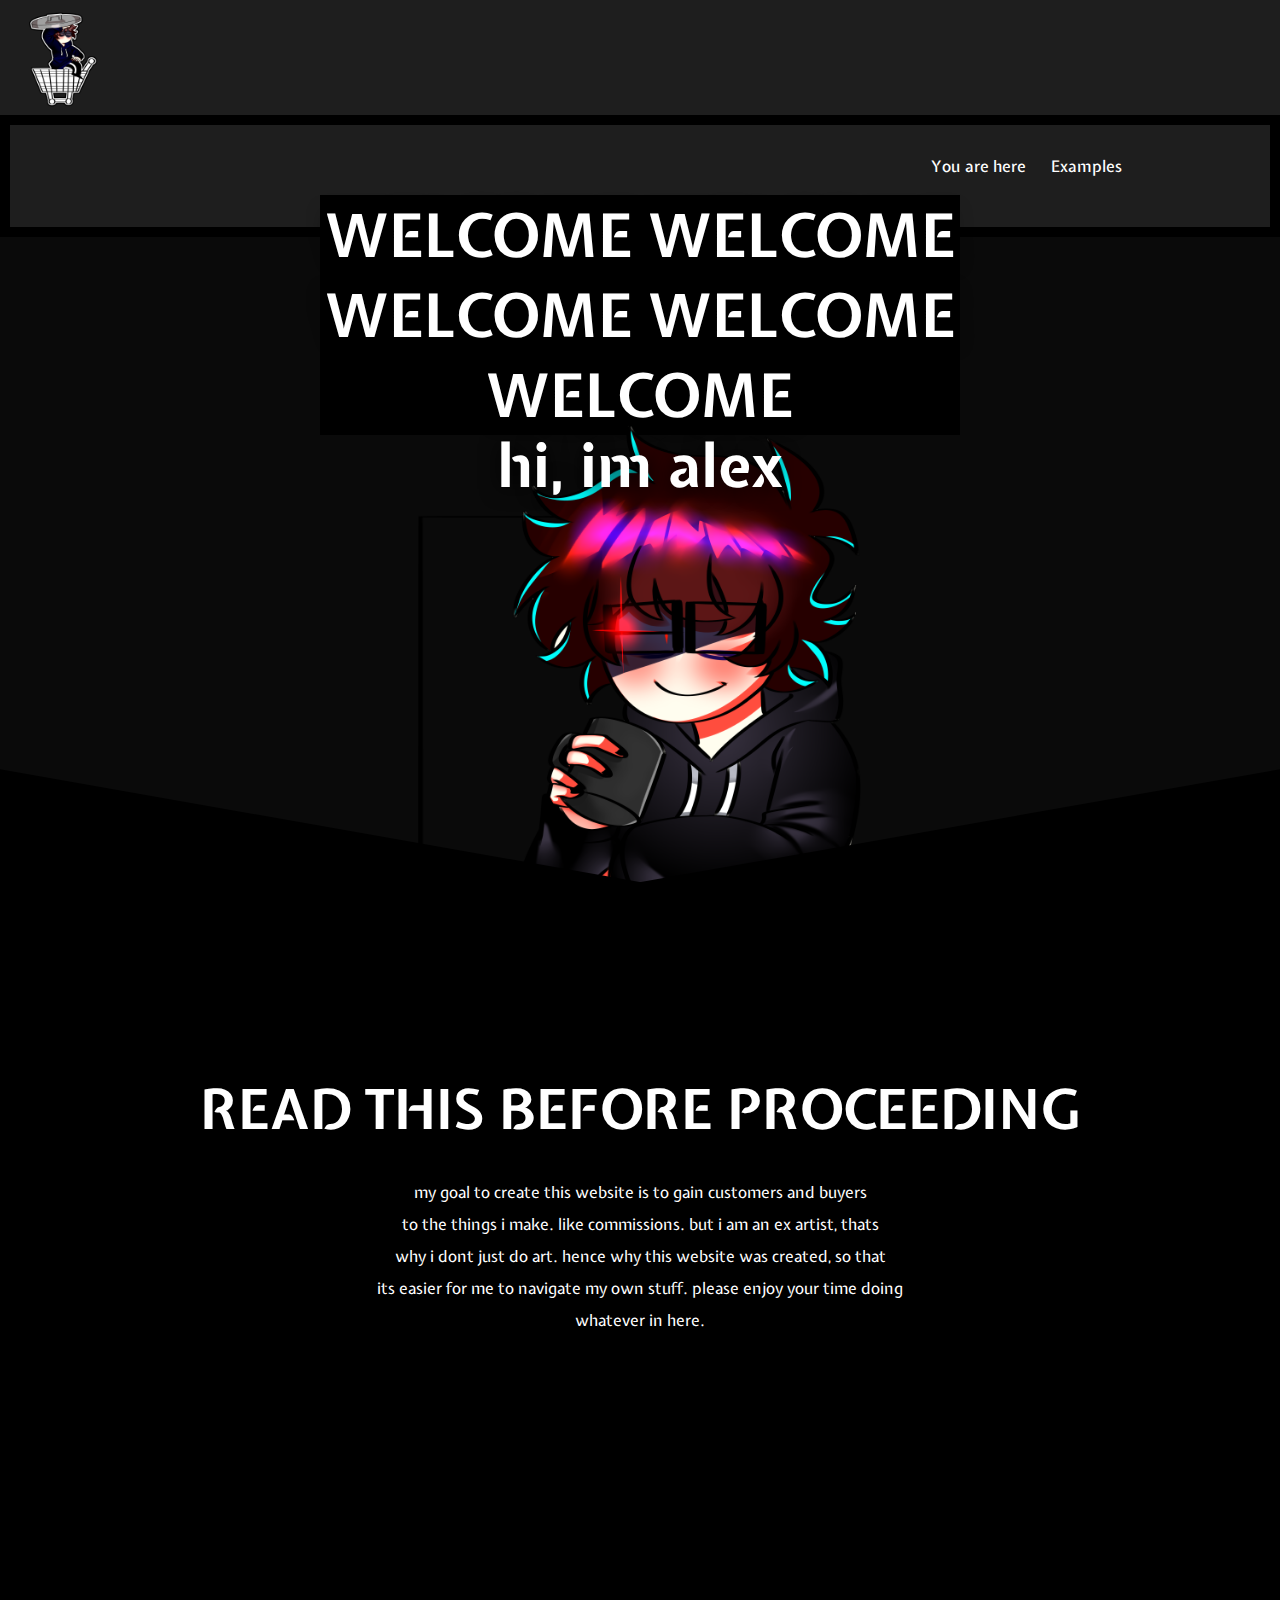
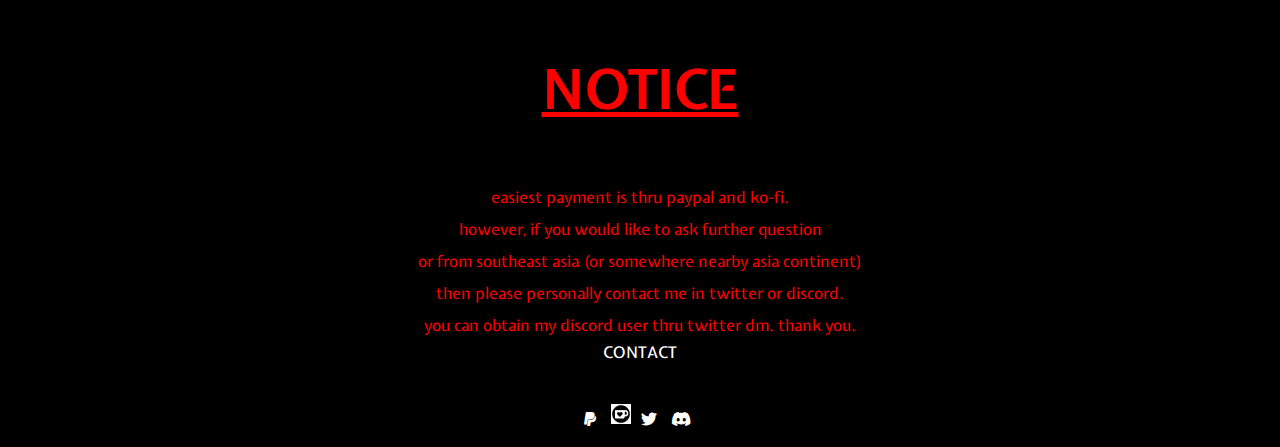
<file: index.html>
<!DOCTYPE html>
<html>
    <head>
        <meta name="viewport" content="with=device-width, initial-scale=1.0">
        <title></title>
        <link rel="stylesheet" href="style.css">
        <link rel="preconnect" href="https://fonts.googleapis.com">
        <link rel="preconnect" href="https://fonts.gstatic.com" crossorigin>
        <link href="https://fonts.googleapis.com/css2?family=Expletus+Sans:ital,wght@1,600&display=swap" rel="stylesheet">
        <link rel="stylesheet" href="https://cdnjs.cloudflare.com/ajax/libs/font-awesome/6.0.0/css/all.min.css" integrity="sha512-9usAa10IRO0HhonpyAIVpjrylPvoDwiPUiKdWk5t3PyolY1cOd4DSE0Ga+ri4AuTroPR5aQvXU9xC6qOPnzFeg==" crossorigin="anonymous" referrerpolicy="no-referrer" />
</head>
<body>

    <section class="logo">
        <div class="logo-image">
            <img src="shop/images/logo.png" style width="100px" height="100px" text-align="left">
        </div>
    </section>

    <section class="header">
        <div class="first-header">
            <section class="menu">
                <nav>
                    <ul class="nav_links">
                        <li><a href="index.html">You are here</a></li>
                        <li><a href="examples.html">Examples</a></li>
                    </ul>
                </nav>
            </section>
        </div> 
    </section>

    <section class="welcoming-title">
        <div>
            <h1>WELCOME WELCOME WELCOME WELCOME WELCOME</h1>
        </div>
    </section>


<!--introduction-->
        <section class="intro">
            <div class="div-box">
                <div class="banner">
                    <h1>hi, im alex</h1>
                        <img src="shop/images/tshirt.png" style="width: 50%;">
                </div>
                <div class="content">
                    <h2>read this before proceeding</h2>
                    <p>my goal to create this website is to gain customers and buyers<br>
                        to the things i make. like commissions. but i am an ex artist, thats<br>
                        why i dont just do art. hence why this website was created, so that <br>
                        its easier for me to navigate my own stuff. please enjoy your time doing <br>
                        whatever in here.</p>
                </div>
            </div>
        </section>

<!--payment method-->
        <section class="pay">
            <div class="method">
                            <div class="content">
                        <div class="textbox">
                    <h2 class="card-title">notice</h2>
                            <h3>how to pay</h3>
                                <p class="card-body">easiest payment is thru paypal and ko-fi.<br>
                                        however, if you would like to ask further question<br>
                                        or from southeast asia (or somewhere nearby asia continent)<br>
                                        then please personally contact me in twitter or discord.<br>
                                        you can obtain my discord user thru twitter dm. thank you.</p>
                                    <a href="" class="button">CONTACT</a>

                                <div class="contact-buttons">
                                    <a href="https://paypal.me/darrensus"><i class="fa-brands fa-paypal"></i></a>
                                    <a href="https://ko-fi.com/alexdrawsgjdhg"><img src="shop/images/kofi.png" style="width: 20px;"></a>
                                    <a href="https://twitter.com/trashh_chan"><i class="fa-brands fa-twitter"></i></a>
                                    <a href=""><i class="fa-brands fa-discord"></i></a>
                                </div>
                        </div>
                            </div>
            </div>
        </section>
        
</body>
</html>
</file>
<file: style.css>
*{
    margin: 0;
    padding: 0;
    font-family: 'Expletus Sans', cursive;
}
body{
    background-color: rgb(10, 10, 10);
}
.header{
    padding-top: 80px;
    padding-bottom: 80px;
    border: 10px solid;
    font-size: medium;
    color: black;
    background-color: rgb(30, 30, 30);
    text-align: center;
    display: flex;
    justify-content: flex-end;
    align-items: center;
    padding: 30px 10%;
}

/*--navbar--*/
li, a, button{
    font-weight: 500;
    font-size: 16px;
    color: white;
    text-decoration: none;
    transition: all 0.3s ease 0.3s;
}
/*-----image header-----*/
.logo{
    padding-top: 10px;
    padding-left: 10px;
    color: black;
    background-color: rgb(30, 30, 30);
}
/*------header menu-----------*/
.menu{
    cursor: pointer;
    margin-left: auto;
}
.nav_links{
    list-style: none;
}
.nav_links li{
    display: inline-block;
    padding: 0px 20px 20px 1px;
}
.nav_links li a{
    transition: all 0.3 s ease 0s;
}
.nav_links li a:hover{
    color: rgb(44, 79, 195,1);
}
button{
    margin-left: 20px;
    padding: 9px 25px;
    background-color: rgb(19, 19, 19);
    border: none;
    border-radius: 50px;
    cursor: pointer;
    transition: all 0.3s ease 0s;
}
button:hover{
    background-color: rgba(32, 32, 32, 0.8);
}
.welcoming-title h1{
    background-color: black;
    text-align: center;
}
/*--intro--*/
.banner{
    padding: 0;
    margin: 0;
    padding-top: 150px;
    height: 500px;
    position: relative;
    width: 100%;
    text-align: center;
}
.banner img{
    width: 100%;
}
h1{
    position: absolute;
    top: 35%;
    left: 50%;
    transform: translate(-50%,-50%);
    color: white;
    text-shadow: 0 2px 20px black;
    font-size: 60px;
}
.content{
    background-color: black;
    color: black;
    height: 450px;
    padding-top: 130px;
    position: relative;
    text-align: center;
    width: 100%;
}
.content h2{
    font-size: 55px;
    text-transform: uppercase;
    margin: 0;
    margin-bottom: 30px;
    padding-top: 55px;
    color: white;
}
.content p{
    padding: 0 180px;
    line-height: 2;
    color: white;
}
.content:before{
    position: absolute;
    content: '';
    width: 60%;
    height: 135px;
    top: -50px;
    left: 0;
    background-color: black;
    transform: skewY(10deg);
}

.content:after{
    position: absolute;
    content: '';
    width: 60%;
    height: 135px;
    top: -50px;
    right: 0;
    background-color: black;
    transform: skewY(-10deg);
}
/*---payment method---*/
.pay h2{
    color: red;
    text-decoration: underline;
}
.pay p{
    text-align: center;
    color: red;
}
.contact-buttons{
    padding-top: 40px;
    letter-spacing: 5px;
}
.contact-buttons img{
    padding: 1px;
}

/*----mobile view-----*/

/*------title and image------*/
@media(max-width: 840px){
    .welcoming-title h1{
        font-size: 12px;
        text-align: center;
    }
    .banner img{
        max-width: 100%;
        min-width: 400px;
        height: auto;
        padding-top: 150px;
    }

    /*-------read before proceeding section------*/

    .content h2{
        text-align: center;
        font-size: 20px;
        text-decoration: underline;
        color: red;
    }
    .content p{
        text-align: left;
        padding-left: 15px;
        position: relative;
        left: 0px;
        top: 0px;
        z-index: 1;
        color: white;
    }
    .pay{
        width: 100%;
        height: 100%;
        padding-bottom: 200px;
        background-color: black;
    }
    .pay h3{
        color: white;
    }
    .method p{
        text-align: center;
        padding-right: 25px;
    }
}

/*------------------EXAMPLES--------------**/

.samples-text h3{
    text-align: center;
    color: white;
    font-size: 85px;
}
.samples-text2 p{
    text-align: center;
    color: white;
}
.ilust img{
    width: 10%;
}
.samplestext3 p{
    text-align: center;
    color: white;
    font-size: 50px;
}
.ilustNEW img{
    width: 10%;
}

/*-------EXAMPLES FOOTER PAGE---------*/

.bottom-page{
    height: 100vh;
    background-image: url(shop/images/coffeeBNW.jpg);
    background-size: cover;
    background-position-y: 70%;
    font-family: 'Uchen', serif;
    color: rgb(12, 12, 12);
    text-shadow: whitesmoke;
}
.bottom-text{
    font: 36px;
    margin-left: 50%;
    margin-top: 15%;
    letter-spacing: 8px;
}
.body-text{
    font-size: 21px;
    width: 36%;
    margin-left: 50%;
    letter-spacing: 8px;
}
.mail{
    background-color: transparent;
    outline: none;
    border: 4px solid #706c5f;
    width: 120px;
    height: 60px;
    border-radius: 10px;
    margin-top: 4%;
    transition: .5s;
    color: black;
    text-align: center;
}
.mail:hover{
    background-color: #706c5f;
    color: aliceblue;
}

/*------CONTACT BUTTONS--------*/

.contact-buttons{
    text-align: center;
}
.contact-buttons img{
    text-align: center;
}
</file>
